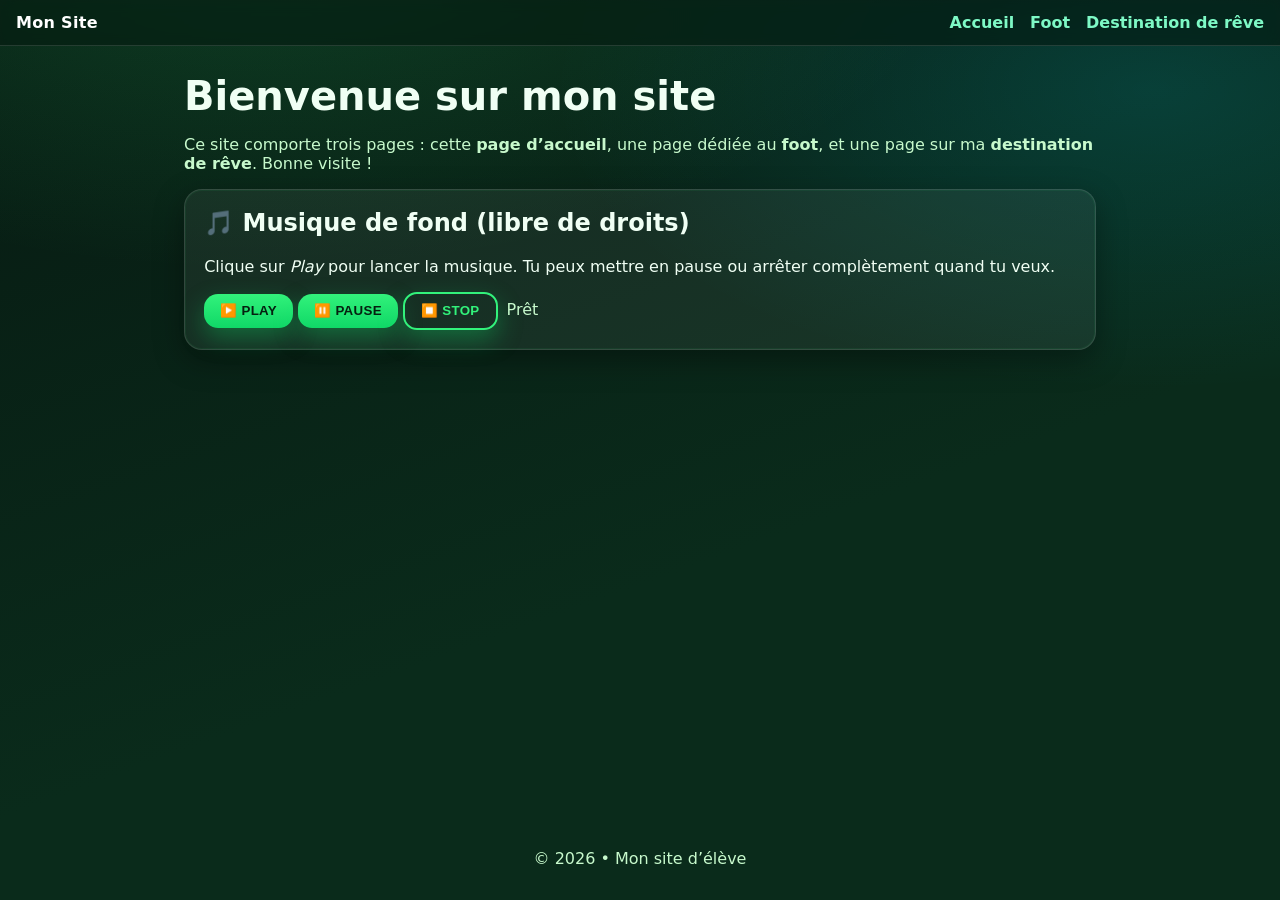
<file: monsitedereve/index.html>
<!DOCTYPE html>
<html lang="fr">
<head>
  <meta charset="utf-8" />
  <meta name="viewport" content="width=device-width, initial-scale=1" />
  <title>Mon site – Accueil</title>
  <link rel="stylesheet" href="style.css" />
</head>
<body>
  <header class="site-header">
    <nav class="nav">
      <a href="index.html" class="brand">Mon Site</a>
      <div class="spacer"></div>
      <a href="index.html">Accueil</a>
      <a href="foot.html">Foot</a>
      <a href="destinationreve.html">Destination de rêve</a>
    </nav>
  </header>
  <main class="container">
    <section class="hero">
      <h1>Bienvenue sur mon site</h1>
      <p>Ce site comporte trois pages : cette <strong>page d’accueil</strong>, une page dédiée au <strong>foot</strong>, et une page sur ma <strong>destination de rêve</strong>. Bonne visite !</p>
    </section>
    <section class="card">
      <h2>🎵 Musique de fond (libre de droits)</h2>
      <p>Clique sur <em>Play</em> pour lancer la musique. Tu peux mettre en pause ou arrêter complètement quand tu veux.</p>
      <div class="audio-player">
        <audio id="bgMusic" src="https://cdn.pixabay.com/download/audio/2024/06/14/audio_0e2636099d.mp3?filename=amalgam-217007.mp3" preload="auto" loop></audio>
        <div class="controls">
          <button id="btnPlay" class="btn">▶️ Play</button>
          <button id="btnPause" class="btn">⏸️ Pause</button>
          <button id="btnStop" class="btn btn-outline">⏹️ Stop</button>
          <span id="status" class="status">Prêt</span>
        </div>
      </div>
    </section>
  </main>
  <footer class="site-footer"><p>© 2026 • Mon site d’élève</p></footer>
  <script>
    const audio = document.getElementById('bgMusic');
    const status = document.getElementById('status');
    const btnPlay = document.getElementById('btnPlay');
    const btnPause = document.getElementById('btnPause');
    const btnStop = document.getElementById('btnStop');
    function setStatus(t){ status.textContent = t; }
    btnPlay.addEventListener('click', async () => { try { await audio.play(); setStatus('Lecture…'); } catch(e){ setStatus('Action bloquée'); }});
    btnPause.addEventListener('click', () => { audio.pause(); setStatus('En pause'); });
    btnStop.addEventListener('click', () => { audio.pause(); audio.currentTime=0; setStatus('Arrêté'); });
  </script>
</body>
</html>
</file>
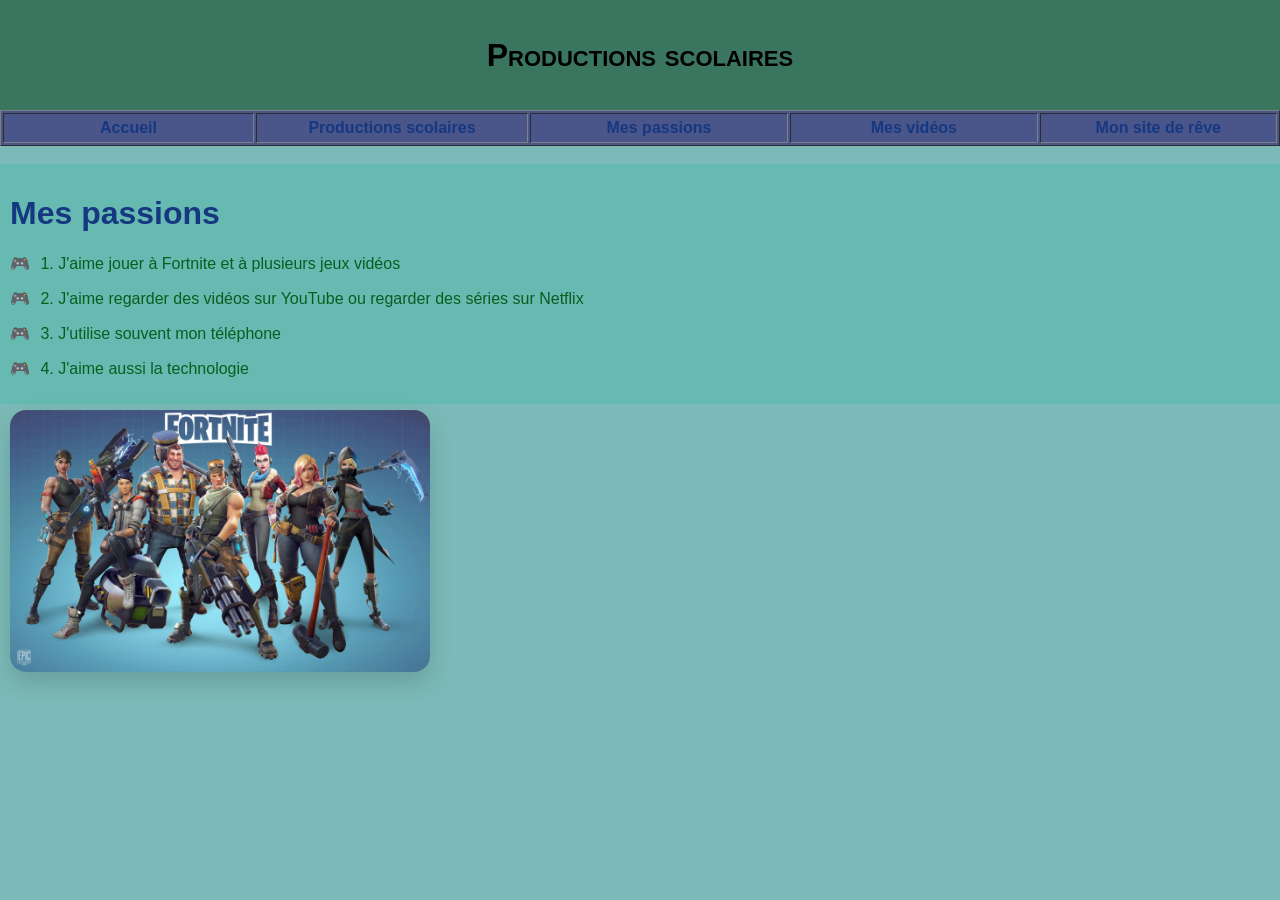
<file: passions.html>
<!DOCTYPE html>
<html lang="fr">

<head>
	<title> Mes passions </title>
	<meta charset="utf-8" />
	<link rel="stylesheet" href="style.css" type="text/css" />
</head>

<body>
	<div id="entete-de-page"> 
		<p> Productions scolaires </p>
	</div> 
	<table id="bloc-menu" border="1">
	<tr>
		<th><a href="index.html"> Accueil </a></th>
		<th><a href="productions.html">Productions scolaires</a></th>
		<th><a href="passions.html"> Mes passions</a></th>
		<th><a href="videos.html">Mes vidéos</a></th>
		<th><a href="monsitedereve/index.html">Mon site de rêve</a></th>
	</tr>
	</table> <br/> 
	<div id="contenu">
		<h1> Mes passions </h1>	
		

<p style="color:#0b5d1e;">1. J'aime jouer à Fortnite et à plusieurs jeux vidéos</p>
<p style="color:#0b5d1e;">2. J'aime regarder des vidéos sur YouTube ou regarder des séries sur Netflix</p>
<p style="color:#0b5d1e;">3. J'utilise souvent mon téléphone</p>
<p style="color:#0b5d1e;">4. J'aime aussi la technologie</p>
<img id="image-fortnite" src="imagesfortnite.jpg" alt="Fortnite" />


	</div> <br/> 
	
</body>

</html>
</file>
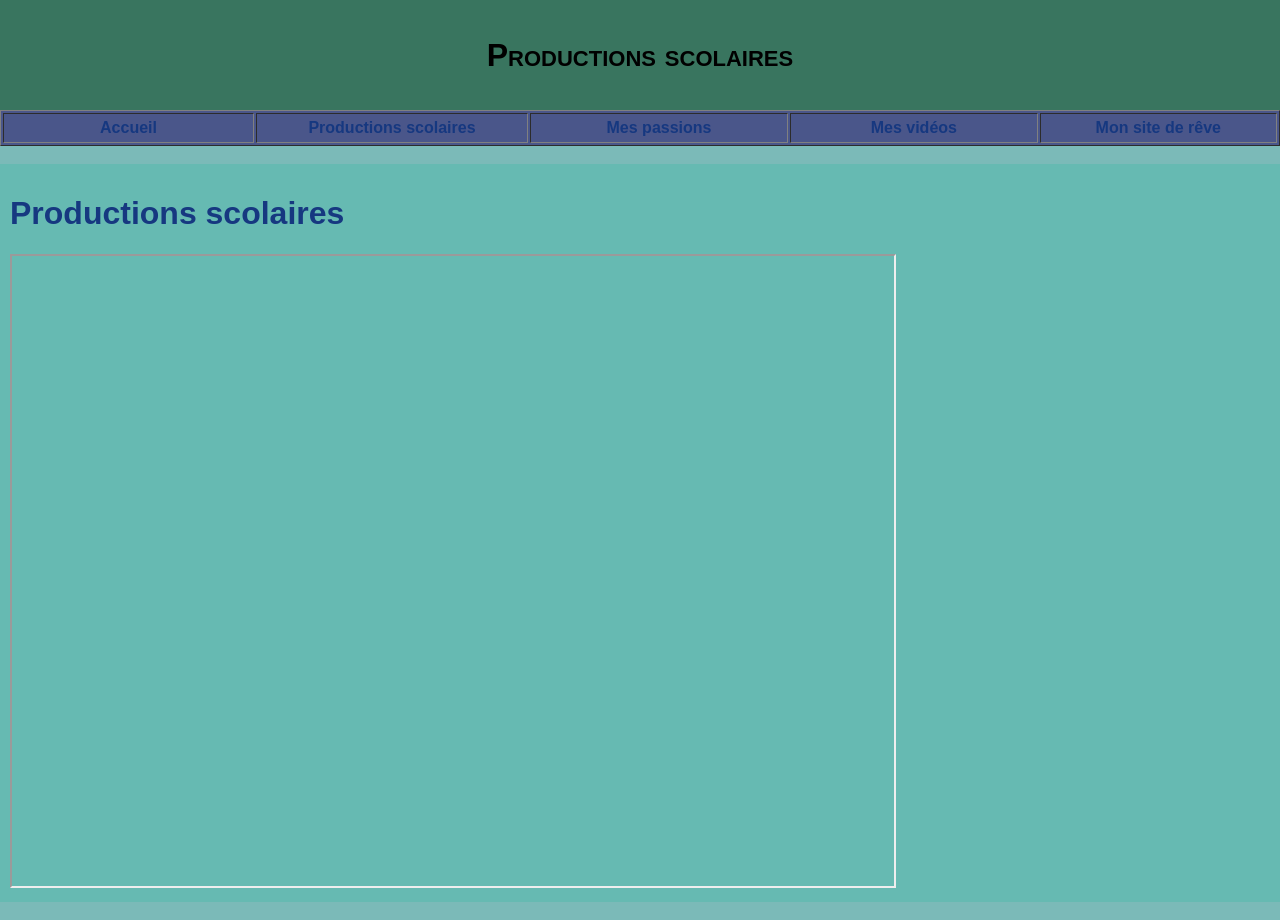
<file: productions.html>
<!DOCTYPE html>
<html lang="fr">

<head>
	<title> Productions scolaires </title>
	<meta charset="utf-8" />
	<link rel="stylesheet" href="style.css" type="text/css" />
</head>

<body>
	<div id="entete-de-page"> 
		<p> Productions scolaires </p>
	</div> 
	<table id="bloc-menu" border="1">
	<tr>
		<th><a href="index.html"> Accueil </a></th>
		<th><a href="productions.html">Productions scolaires</a></th>
		<th><a href="passions.html"> Mes passions</a></th>
		<th><a href="videos.html">Mes vidéos</a></th>
		<th><a href="monsitedereve/index.html">Mon site de rêve</a></th>
	</tr>
	</table> <br/> 
	<div id="contenu">
		<h1> Productions scolaires </h1>	
		<iframe src="https://padlet.com/lyceesacrecoeur/BDS1_younesmimouni_8350eb921dc9cf8e"></iframe>
		
		
	</div> <br/> 
	
</body>

</html>
</file>
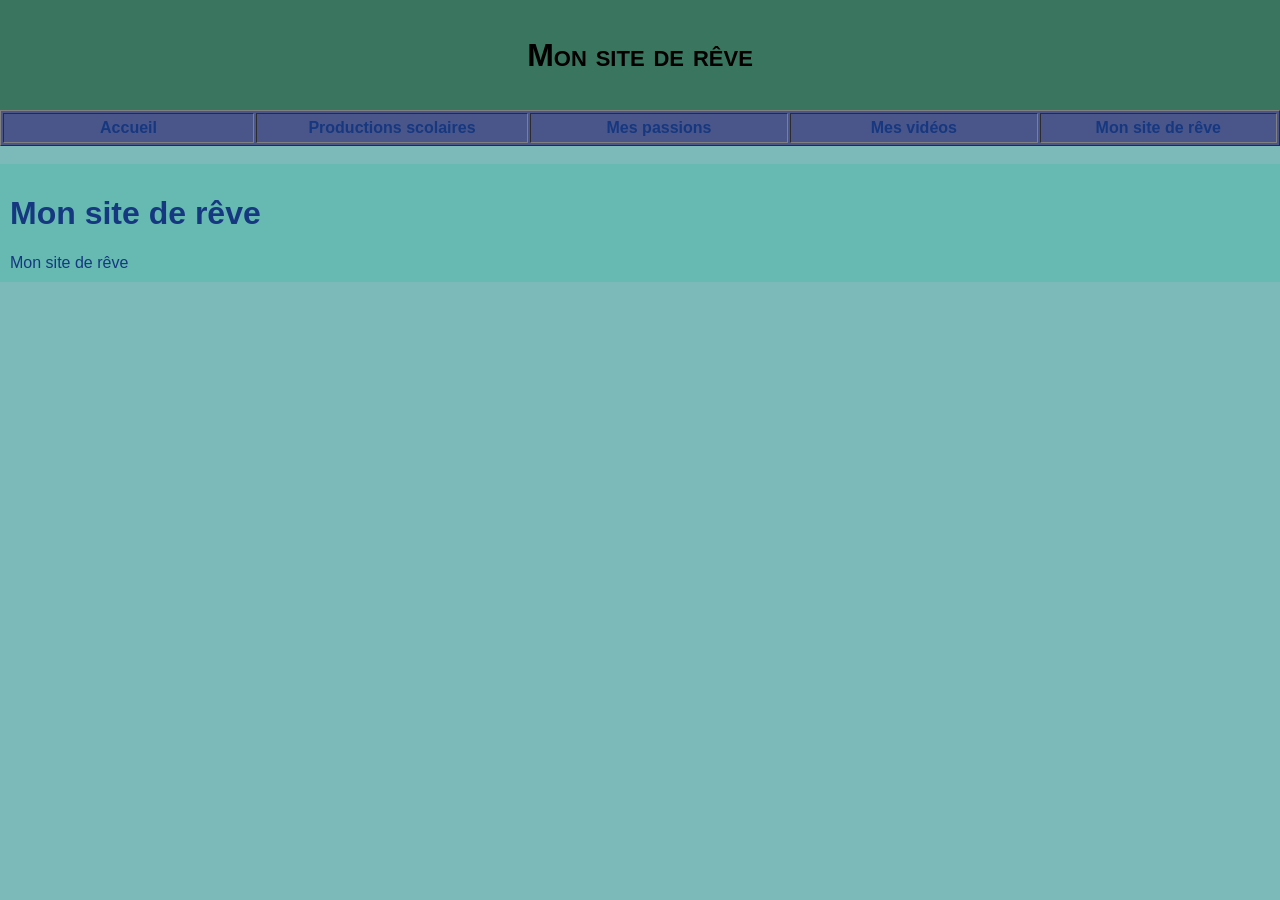
<file: site.html>
<!DOCTYPE html>
<html lang="fr">

<head>
	<title> Mon site de rêve </title>
	<meta charset="utf-8" />
	<link rel="stylesheet" href="style.css" type="text/css" />
</head>

<body>
	<div id="entete-de-page"> 
		<p> Mon site de rêve </p>
	</div> 
	<table id="bloc-menu" border="1">
	<tr>
		<th><a href="index.html"> Accueil </a></th>
		<th><a href="productions.html">Productions scolaires</a></th>
		<th><a href="passions.html">Mes passions</a></th>
		<th><a href="Videos.html">Mes vidéos</a></th>
		<th><a href="Site.html">Mon site de rêve</a></th>
	</tr>
	</table> <br/> 
	<div id="contenu">
		<h1> Mon site de rêve </h1>	
		<a href="Mon site de rêve/index.html">Mon site de rêve</a>

	</div> <br/> 
	
</body>

</html>
</file>
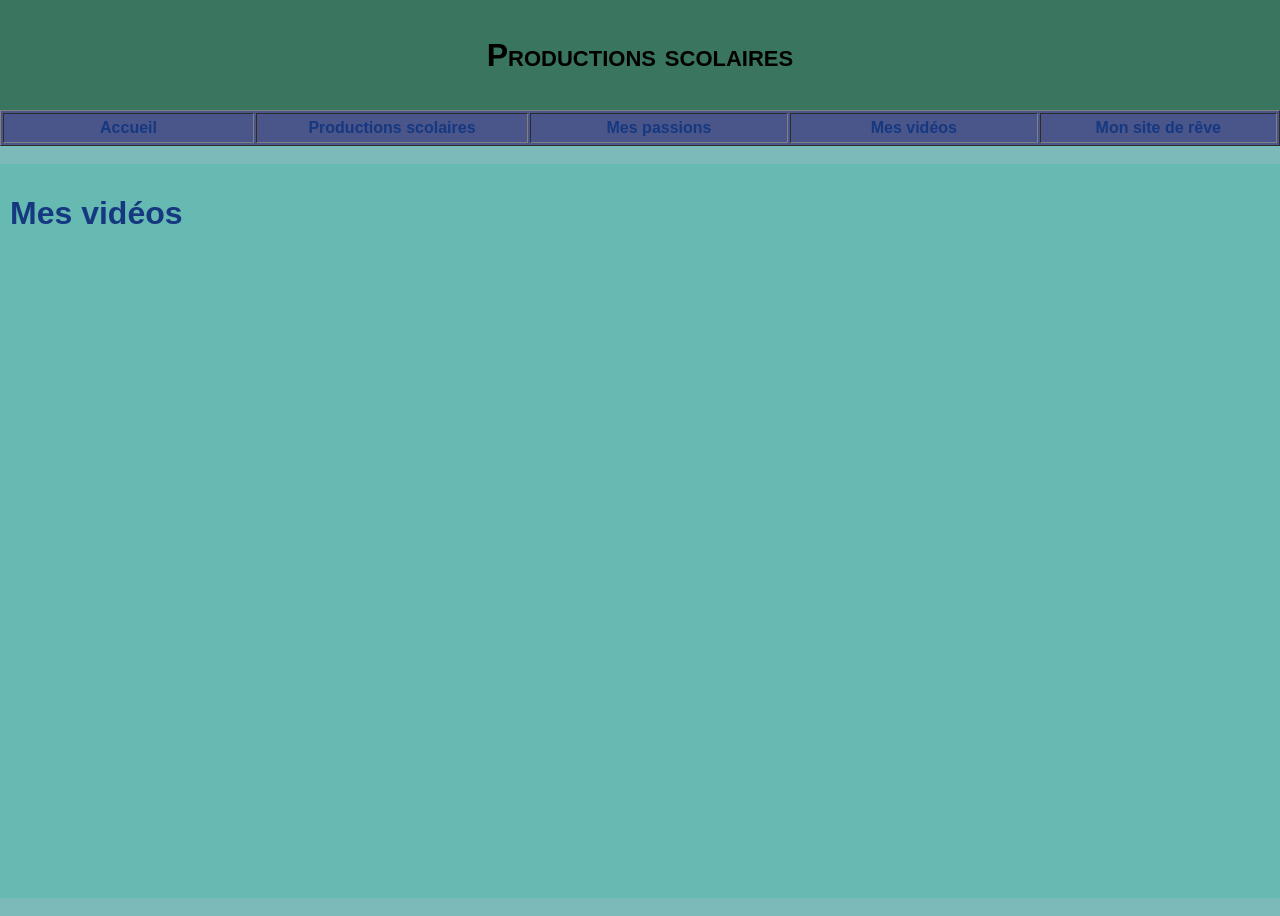
<file: videos.html>
<!DOCTYPE html>
<html lang="fr">

<head>
	<title> Mes vidéos </title>
	<meta charset="utf-8" />
	<link rel="stylesheet" href="style.css" type="text/css" />
</head>

<body>
	<div id="entete-de-page"> 
		<p> Productions scolaires </p>
	</div> 
	<table id="bloc-menu" border="1">
	<tr>
		<th><a href="index.html"> Accueil </a></th>
		<th><a href="productions.html">Productions scolaires</a></th>
		<th><a href="passions.html"> Mes passions</a></th>
		<th><a href="ideos.html">Mes vidéos</a></th>
		<th><a href="monsitedereve/index.html">Mon site de rêve</a></th>
		
		
	</tr>
	</table> <br/> 
	<div id="contenu">
		<h1> Mes vidéos </h1>	
		<iframe width="560" height="315" src="https://www.youtube.com/embed/eNuDiINwwI8?si=TxvbsTmQEQHdzRdf" title="YouTube video player" frameborder="0" allow="accelerometer; autoplay; clipboard-write; encrypted-media; gyroscope; picture-in-picture; web-share" referrerpolicy="strict-origin-when-cross-origin" allowfullscreen></iframe>
	</div> <br/> 
	
</body>

</html>
</file>
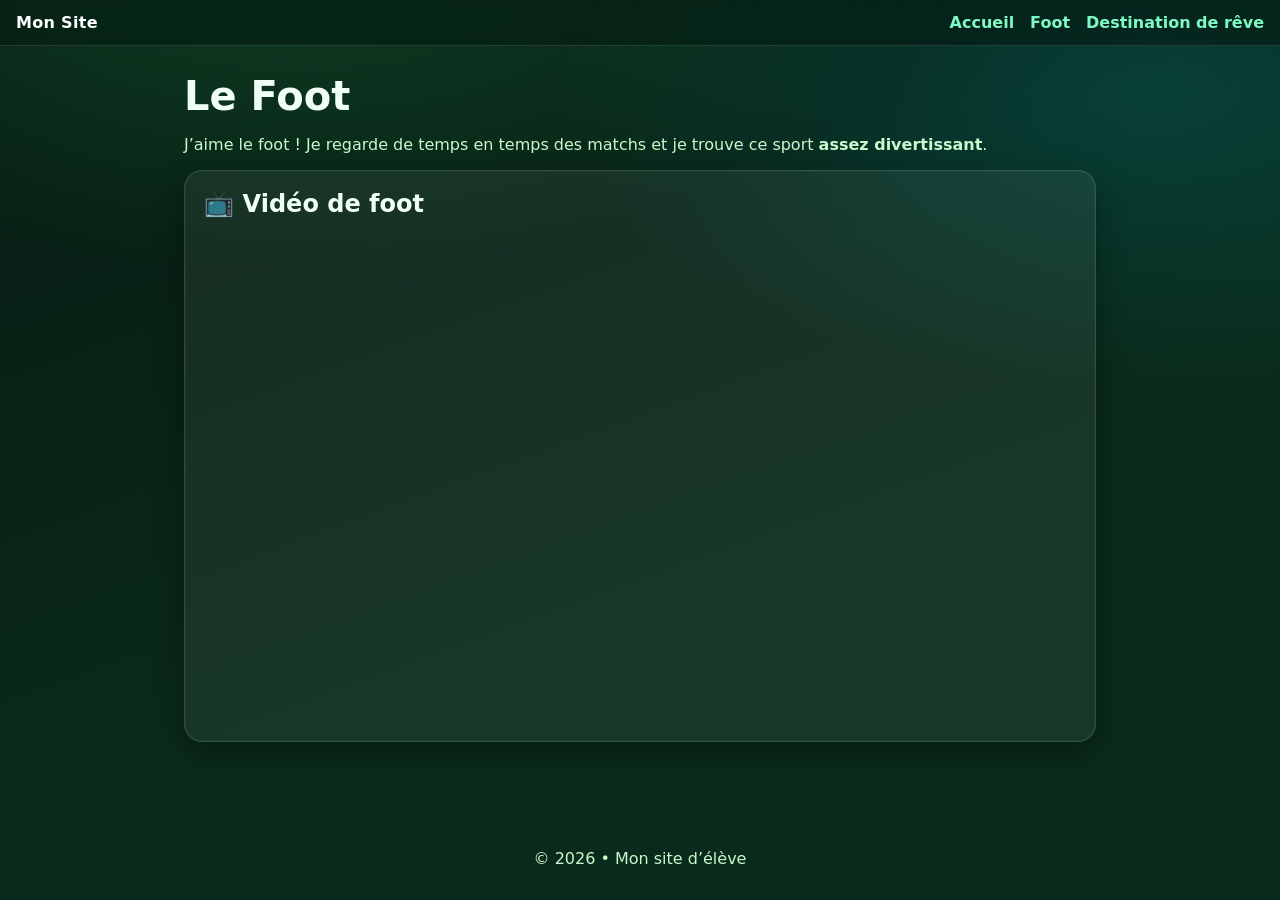
<file: monsitedereve/foot.html>
<!DOCTYPE html>
<html lang="fr">
<head>
  <meta charset="utf-8" />
  <meta name="viewport" content="width=device-width, initial-scale=1" />
  <title>Mon site – Foot</title>
  <link rel="stylesheet" href="style.css" />
</head>
<body>
<header class="site-header">
<nav class="nav">
<a href="index.html" class="brand">Mon Site</a>
<div class="spacer"></div>
<a href="index.html">Accueil</a>
<a href="foot.html" aria-current="page">Foot</a>
<a href="destinationreve.html">Destination de rêve</a>
</nav>
</header>
<main class="container">
<section class="hero">
<h1>Le Foot</h1>
<p>J’aime le foot ! Je regarde de temps en temps des matchs et je trouve ce sport <strong>assez divertissant</strong>.</p>
</section>
<section class="card">
<h2>📺 Vidéo de foot</h2>
<div class="video-wrapper">
<iframe src="https://archive.org/embed/intmil-seria-a-2023-bein-full" width="640" height="480" frameborder="0" allowfullscreen></iframe>
</div>
</section>
</main>
<footer class="site-footer"><p>© 2026 • Mon site d’élève</p></footer>
</body>
</html>
</file>
<file: monsitedereve/style.css>
/* === Palette vive (accent vert clair) === */
:root{
  --bg: #071a12;            /* vert très sombre */
  --bg2: #0a2b1b;           /* vert foncé dégradé */
  --panel: rgba(255,255,255,.06);
  --panel-border: rgba(255,255,255,.12);
  --text: #f0fff4;          /* blanc légèrement verdâtre */
  --muted: #c7f9cc;         /* vert menthe pâle */
  --primary: #32f27b;       /* VERT CLAIR flashy */
  --primary-strong: #10d867;/* vert lumineux */
  --link: #7ef9c6;          /* vert aqua clair */
  --link-hover: #ffffff;    /* survol blanc */
  --accent-2: #00e5ff;      /* cyan vibrant (léger) */
}

/* === Reset simple === */
*{box-sizing:border-box}
html,body{margin:0;padding:0}
body{
  font-family: system-ui, -apple-system, Segoe UI, Roboto, Ubuntu, 'Helvetica Neue', Arial, sans-serif;
  color: var(--text);
  background: radial-gradient(1200px 600px at 20% -10%, rgba(50,242,123,.18), transparent 60%),
              radial-gradient(1000px 500px at 90% 10%, rgba(0,229,255,.14), transparent 60%),
              linear-gradient(160deg, var(--bg), var(--bg2) 60%);
  min-height:100vh;
  display:flex; flex-direction:column;
}

/* === Header & nav === */
.site-header{position:sticky;top:0;backdrop-filter:saturate(1.2) blur(6px); z-index:5}
.nav{
  display:flex; align-items:center; gap:1rem;
  padding:.8rem 1rem; border-bottom:1px solid var(--panel-border);
  background: rgba(7,26,18,.6);
}
.nav a{color:var(--link); text-decoration:none; font-weight:700}
.nav a:hover{color:var(--link-hover)}
.nav .brand{color:#fff; font-weight:900; letter-spacing:.3px}
.nav .spacer{flex:1}

/* === Layout === */
.container{width:min(100%, 960px); margin-inline:auto; padding: 1.5rem;}
.hero h1{margin:.2rem 0 .6rem 0; font-size: clamp(1.6rem, 2.2vw + 1rem, 2.5rem)}
.hero p{color:var(--muted)}

/* === Cards === */
.card{
  background: var(--panel);
  border: 1px solid var(--panel-border);
  border-radius: 18px; padding: 1.2rem; margin: 1rem 0 2rem 0;
  box-shadow: 0 10px 30px rgba(0,0,0,.35), 0 0 0 1px rgba(50,242,123,.06) inset;
}
.card h2{margin-top:0}
.hint{color:var(--muted); font-size:.92rem}

/* === Boutons === */
.btn{
  background: linear-gradient(180deg, var(--primary), var(--primary-strong));
  border: none; color:#052010; font-weight:800; text-transform:uppercase; letter-spacing:.3px;
  padding: .6rem 1rem; border-radius: 14px; cursor:pointer;
  transition: transform .08s ease, box-shadow .2s ease, filter .15s ease;
  box-shadow: 0 10px 24px rgba(16,216,103,.35);
}
.btn:hover{transform: translateY(-1px); filter: brightness(1.05)}
.btn:active{transform: translateY(0)}
.btn-outline{background:transparent; color:var(--primary); border:2px solid var(--primary)}
.status{margin-left:.25rem; color:var(--muted)}

/* === Audio & vidéo === */
.video-wrapper video{width:100%; height:auto; border-radius:16px; border: 1px solid var(--panel-border)}

/* === Grille images Japon === */
.grid-2{display:grid; grid-template-columns: 1fr; gap: 1.1rem}
@media (min-width: 640px){ .grid-2{grid-template-columns: 1fr 1fr; gap: 1.3rem} }
.img-card{margin:0}
.img-card img{display:block; width:100%; height: 260px; object-fit:cover; border-radius:18px; border: 1px solid var(--panel-border)}
.img-card figcaption{color:var(--muted); font-size:.9rem; margin-top:.4rem}

/* === Footer === */
.site-footer{margin-top:auto; padding:1rem; text-align:center; color:var(--muted)}

/* === Liens === */
a{transition: color .15s ease}
a:hover{color:var(--link-hover)}
</file>
<file: style.css>
iframe {
	
height:70vh;
width:70%;
}
body {
	margin: 0;
	padding: 0;
	background-color: #7BBAB8; 
	font-family: 'Montserrat', sans-serif;
	font-size: 16px;
}

img { 
float: left;
margin-right: 20px;
width: 10%;
height: 10%;
} 
th { width: 500px;}
ul {
  list-style-image: url(puce-zelda.png); /* image comme puce attention à l’esthétique */
}


#entete-de-page {
	padding: 5px;
	height: 100px;
	background-color:#39755F;
	font-size: 32px;
	font-weight: bold;
	font-variant: small-caps;
	text-align: center;
}
#bloc-menu {
	height: 36px;
	background-color:#4A568A;
	float: center;
	color: white;
}
#contenu {
	padding: 10px;
	background-color:  
#66BAB2
;
	color:#163880;
}
#infos {
	color: #163880;
	font-style: italic;
}
#pied-de-page {
	padding: 5px;
	background-color: #9EC773;
	font-size: 11px;
}

.bouton.active {
Color:#9D08F3;
}	

.bouton {
	display: inline-block;
	text-align: center;
	text-decoration: none;
	font-weight: 400;
	color: #f34808;
	font-size: 4rem;
	line-height: 2em;
	margin: 0 20px; /* espace entre les boutons */
}

/*mettre une image aux bords arrondis*/

.arrondie {
-moz-border-radius:7px;
-webkit-border-radius:7px;
border-radius:7px;
}

.arrondie1 {
-moz-border-radius:100px;
-webkit-border-radius:100px;
border-radius:100px;
}

a:link {
  color:#163880;
  text-decoration: none;
}

a:visited {
  color:  #18042E;
  text-decoration: none;
}


a:hover {
 color: #FFFFFF;
 text-decoration: none;
 
}

a:active {
    color: #601EBD;
	 text-decoration: none;
}
.petit-texte{ 
font-size: 15px; }
.petite-image{
width:300px;}

/* Ajoute une manette avant chaque paragraphe des passions */
#contenu p::before {
  content: "🎮 ";
  margin-right: 6px;
}

/* Image Fortnite en dessous des passions */
#image-fortnite {
  display: block;
  max-width: 420px;     /* s'adapte, tu peux changer */
  width: 100%;
  border-radius: 16px;  /* bords arrondis */
  box-shadow: 0 10px 24px rgba(0,0,0,0.15); /* (optionnel) ombre douce */
  margin: 16px 0 0;     /* espace au-dessus */
}
</file>
